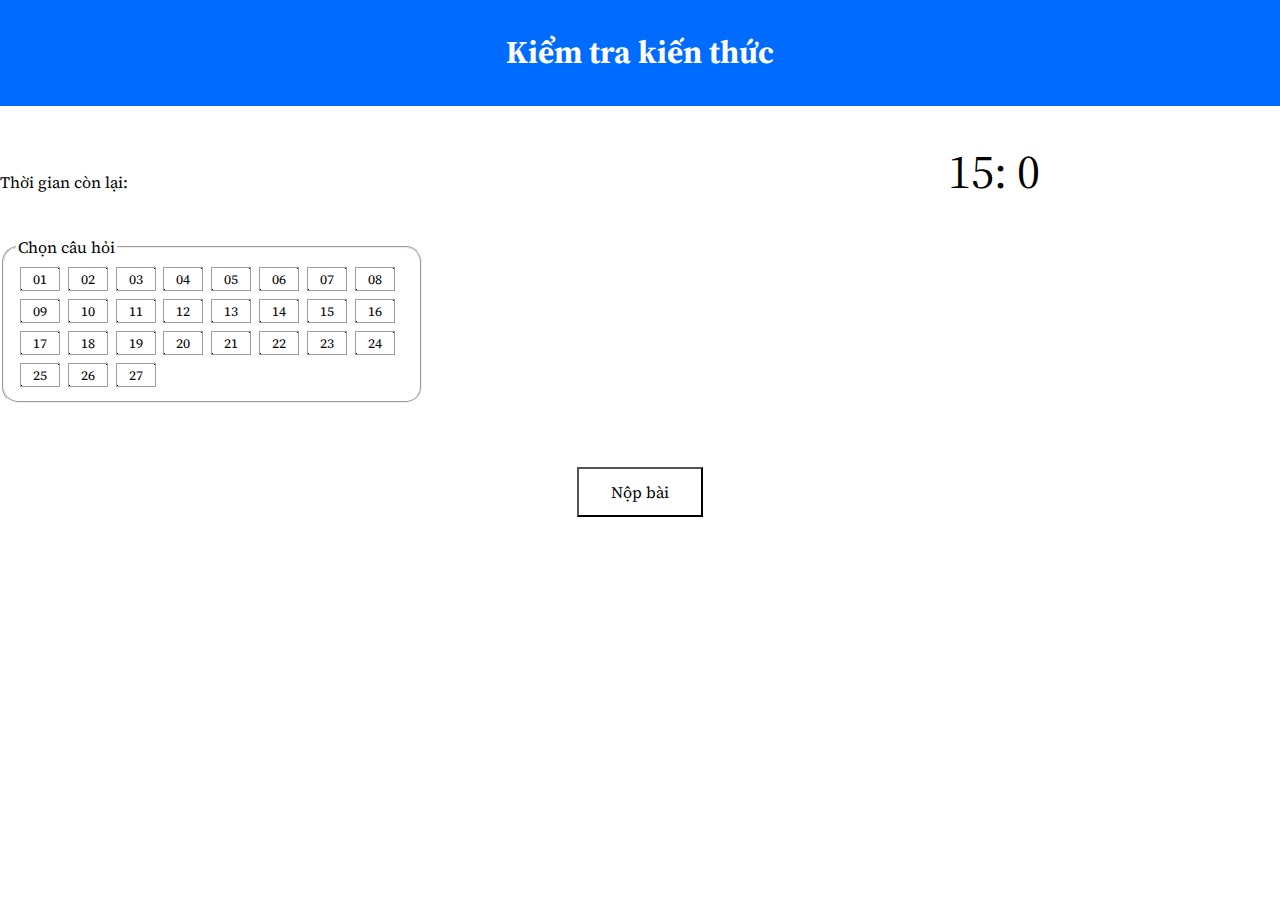
<file: index.html>
<!DOCTYPE html>
<html lang="vi">

    <head>
        <meta charset="UTF-8">
        <meta http-equiv="X-UA-Compatible" content="IE=edge">
        <meta name="viewport" content="width=device-width, initial-scale=1.0">
        <title>
            Kiểm tra kiến thức
        </title>
        <link rel="stylesheet" href="./asserts/style/style.css">
        <link rel="preconnect" href="https://fonts.gstatic.com">
        <link href="https://fonts.googleapis.com/css2?family=Source+Serif+Pro&display=swap" rel="stylesheet">
        <script type="module" src="./asserts/script/main.js"></script>
    </head>

    <body>
        <template id="empty-answer">
            <input type="radio" name="answer" id="ans-" value="A">
            <label for="ans-"></label>
        </template>
        <template id="empty-question">
            <fieldset>
                <legend></legend>
                <p></p>
                <ol type="A">

                </ol>
            </fieldset>
        </template>

        <section class="no-have-noti" style="display: none;">
            <div class="no-have-noti__content">
                <h2>Thông báo</h2>
                <p>Alo, alo, có lỗi ròi, gọi hoangzzzsss xem đê :))</p>
                <button class="no-have-noti__close">Đóng</button>
            </div>
        </section>

        <header class="header">
            <h1 class="header__title">
                Kiểm tra kiến thức
            </h1>
        </header>
        <section class="remain-time">
            <p>Thời gian còn lại: <span class="count-down-timer"> 15: 0</span></p>
        </section>
        <section class="mark-shower" style="display: none;"></section>
        <main class="questions">
            <fieldset class="questions__list">
                <legend>Chọn câu hỏi</legend>

            </fieldset>
            <section class="questions__question"></section>
            <div class="buffer"></div>
            <aside class="questions__note"></aside>
        </main>

        <footer class="footer">
            <button class="submit">Nộp bài</button>
        </footer>
    </body>

</html>
</file>
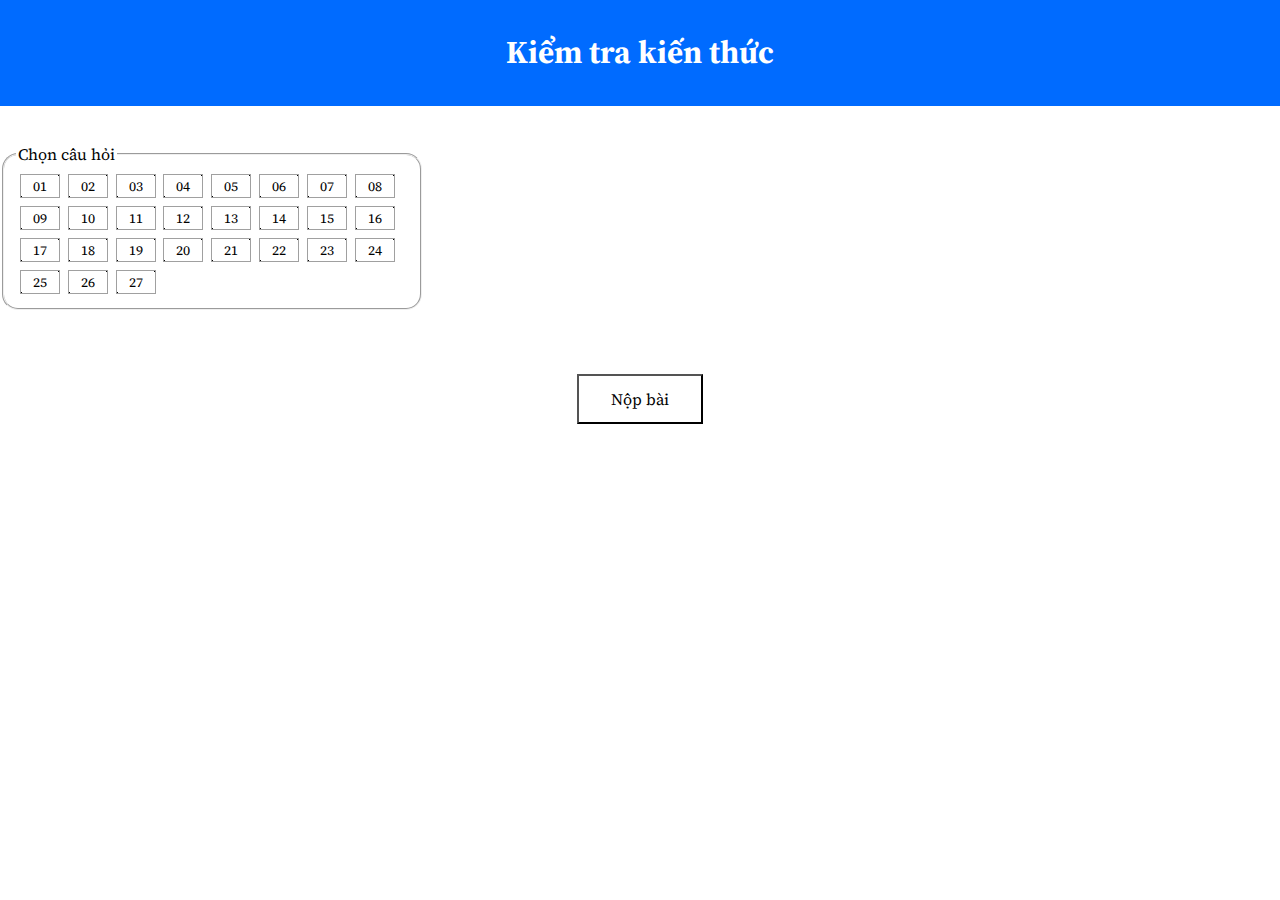
<file: asserts/minify-files/index.min.html>
<!DOCTYPE html><html lang="vi"><head><meta charset="UTF-8"><meta http-equiv="X-UA-Compatible" content="IE=edge"><meta name="viewport" content="width=device-width, initial-scale=1.0"><title> Kiểm tra kiến thức</title><link rel="stylesheet" href="./style.min.css"><link rel="preconnect" href="https://fonts.gstatic.com"><link href="https://fonts.googleapis.com/css2?family=Source+Serif+Pro&display=swap" rel="stylesheet"> <script type="module" src="./main.js"></script> </head><body> <template id="empty-answer"> <input type="radio" name="answer" id="ans-" value="A"> <label for="ans-"></label> </template> <template id="empty-question"><fieldset><legend></legend><p></p><ol type="A"></ol></fieldset> </template> <section class="no-have-noti" style="display: none;"><div class="no-have-noti__content"><h2>Thông báo</h2><p>Alo, alo, có lỗi ròi, gọi hoangzzzsss xem đê :))</p> <button class="no-have-noti__close">Đóng</button></div> </section> <header class="header"><h1 class="header__title"> Kiểm tra kiến thức</h1> </header> <section class="count-down-timer"></section> <section class="mark-shower" style="display: none;"></section> <main class="questions"><fieldset class="questions__list"><legend>Chọn câu hỏi</legend></fieldset> <section class="questions__question"></section><div class="buffer"></div> <aside class="questions__note"></aside> </main> <footer class="footer"> <button class="submit">Nộp bài</button> </footer></body></html>
</file>
<file: asserts/style/style.css>
html,
body {
  margin: 0;
  padding: 0;
}

* {
  font-family: "Source Serif Pro", serif;
}

button {
  cursor: pointer;
}

.header {
  background-color: #006bff;
  padding: 1vh 0;
}

.header__title {
  color: #fff;
  height: 5vh;
  text-align: center;
}

.count-down-timer {
  margin: 1rem;
  font-size: 3rem;
  position: relative;
  display: inline-block;
  left: 50rem;
}

.questions {
  display: grid;
  grid-template-columns: 1fr 2fr;
  grid-template-rows: 1fr;
  column-gap: 0.5rem;
  row-gap: 1rem;
  transition: 0.5s;
}

.questions * {
  box-sizing: border-box;
}

.questions__list {
  border-radius: 1rem;
  display: flex;
  flex-direction: row;
  height: 100%;
  flex-wrap: wrap;
  justify-content: flex-start;
  align-content: space-around;
  align-items: center;
}

.questions__num {
  margin: 1%;
  width: 2.5rem;
  height: 1.5rem;
  border: 0.5px solid #a0a0a0;
  background: linear-gradient(45deg, black 50%, transparent 0) right/250% 100% no-repeat, linear-gradient(45deg, transparent 50%, black 0) left/250% 100% no-repeat;
  background-color: white;
  transition: 0.5s;
  color: black;
}

.questions__num:hover {
  background-position: center;
  color: white;
}

.questions__num--selecting {
  background-color: #0f0;
}

.questions__num--done {
  background-color: yellow;
}

.questions__question li {
  position: relative;
}

.questions__question li::before {
  display: inline-block;
  width: 1rem;
}

.questions__question li input {
  position: absolute;
  left: -2.75rem;
}

.questions__question--true {
  background-color: lime;
}

.questions__question--false {
  background-color: red;
}

.questions__note {
  top: 110%;
  left: 0;
  background-color: #e18daf;
  padding: 2rem;
  border-radius: 1rem;
  white-space: pre-wrap;
}

.no-have-noti, .mark-shower {
  height: 100vh;
  width: 100vw;
  position: fixed;
  z-index: 1;
  top: 0;
  left: 0;
  background-color: rgba(55, 48, 48, 0.75);
  font-size: 1.5rem;
  display: flex;
  flex-direction: column;
  justify-content: center;
  align-items: center;
}

.no-have-noti__content {
  height: 15rem;
  width: 30rem;
  position: relative;
  border: 5px solid #a59292;
  background-color: white;
  text-align: center;
}

.no-have-noti__close, .mark__close {
  position: absolute;
  bottom: 2rem;
  right: 2rem;
  background-color: red;
  color: white;
  padding: 0.5rem 1.5rem;
}

.mark-shower {
  background-color: rgba(84, 84, 84, 0.75);
}

.mark-shower div {
  height: 15rem;
  width: 40rem;
  position: relative;
  border: 5px solid #a59292;
  background-color: white;
  text-align: left;
  padding: 2rem;
}

.footer {
  margin-top: 4rem;
  text-align: center;
}

.submit {
  font-size: 1rem;
  padding: 0.75rem 2rem;
  background: linear-gradient(#ff0000 0 0) top left, linear-gradient(#00ffff 0 0) bottom right;
  background-size: 0% 0%;
  background-repeat: no-repeat;
  background-blend-mode: lighten;
  transition: 0.5s;
}

.submit:hover {
  border: none;
  background-size: calc(100% - 0.375rem) calc(100% - 0.375rem);
}
</file>
<file: asserts/minify-files/style.min.css>
html,body{margin:0;padding:0}*{font-family:"Source Serif Pro", serif}button{cursor:pointer}.header{background-color:#006bff;padding:1vh 0}.header__title{color:#fff;height:5vh;text-align:center}.count-down-timer{margin:1rem;font-size:3rem;position:relative;display:inline-block;left:50rem}.questions{display:grid;grid-template-columns:1fr 2fr;grid-template-rows:1fr;column-gap:0.5rem;row-gap:1rem;transition:0.5s}.questions *{box-sizing:border-box}.questions__list{border-radius:1rem;display:flex;flex-direction:row;height:100%;flex-wrap:wrap;justify-content:flex-start;align-content:space-around;align-items:center}.questions__num{margin:1%;width:2.5rem;height:1.5rem;border:0.5px solid #a0a0a0;background:linear-gradient(45deg, #000 50%, transparent 0) right/250% 100% no-repeat,linear-gradient(45deg, transparent 50%, #000 0) left/250% 100% no-repeat;background-color:#fff;transition:0.5s;color:#000}.questions__num:hover{background-position:center;color:#fff}.questions__num--selecting{background-color:lime}.questions__num--done{background-color:#ff0}.questions__question li{position:relative}.questions__question li::before{display:inline-block;width:1rem}.questions__question li input{position:absolute;left:-2.75rem}.questions__question--true{background-color:lime}.questions__question--false{background-color:red}.questions__note{top:110%;left:0;background-color:#e18daf;padding:2rem;border-radius:1rem;white-space:pre-wrap}.no-have-noti,.mark-shower{height:100vh;width:100vw;position:fixed;z-index:1;top:0;left:0;background-color:rgba(55,48,48,0.75);font-size:1.5rem;display:flex;flex-direction:column;justify-content:center;align-items:center}.no-have-noti__content{height:15rem;width:30rem;position:relative;border:5px solid #a59292;background-color:#fff;text-align:center}.no-have-noti__close,.mark__close{position:absolute;bottom:2rem;right:2rem;background-color:red;color:#fff;padding:0.5rem 1.5rem}.mark-shower{background-color:rgba(84,84,84,0.75)}.mark-shower div{height:15rem;width:40rem;position:relative;border:5px solid #a59292;background-color:#fff;text-align:left;padding:2rem}.footer{margin-top:4rem;text-align:center}.submit{font-size:1rem;padding:0.75rem 2rem;background:linear-gradient(red 0 0) top left,linear-gradient(cyan 0 0) bottom right;background-size:0% 0%;background-repeat:no-repeat;background-blend-mode:lighten;transition:0.5s}.submit:hover{border:none;background-size:calc(100% - 0.375rem) calc(100% - 0.375rem)}
</file>
